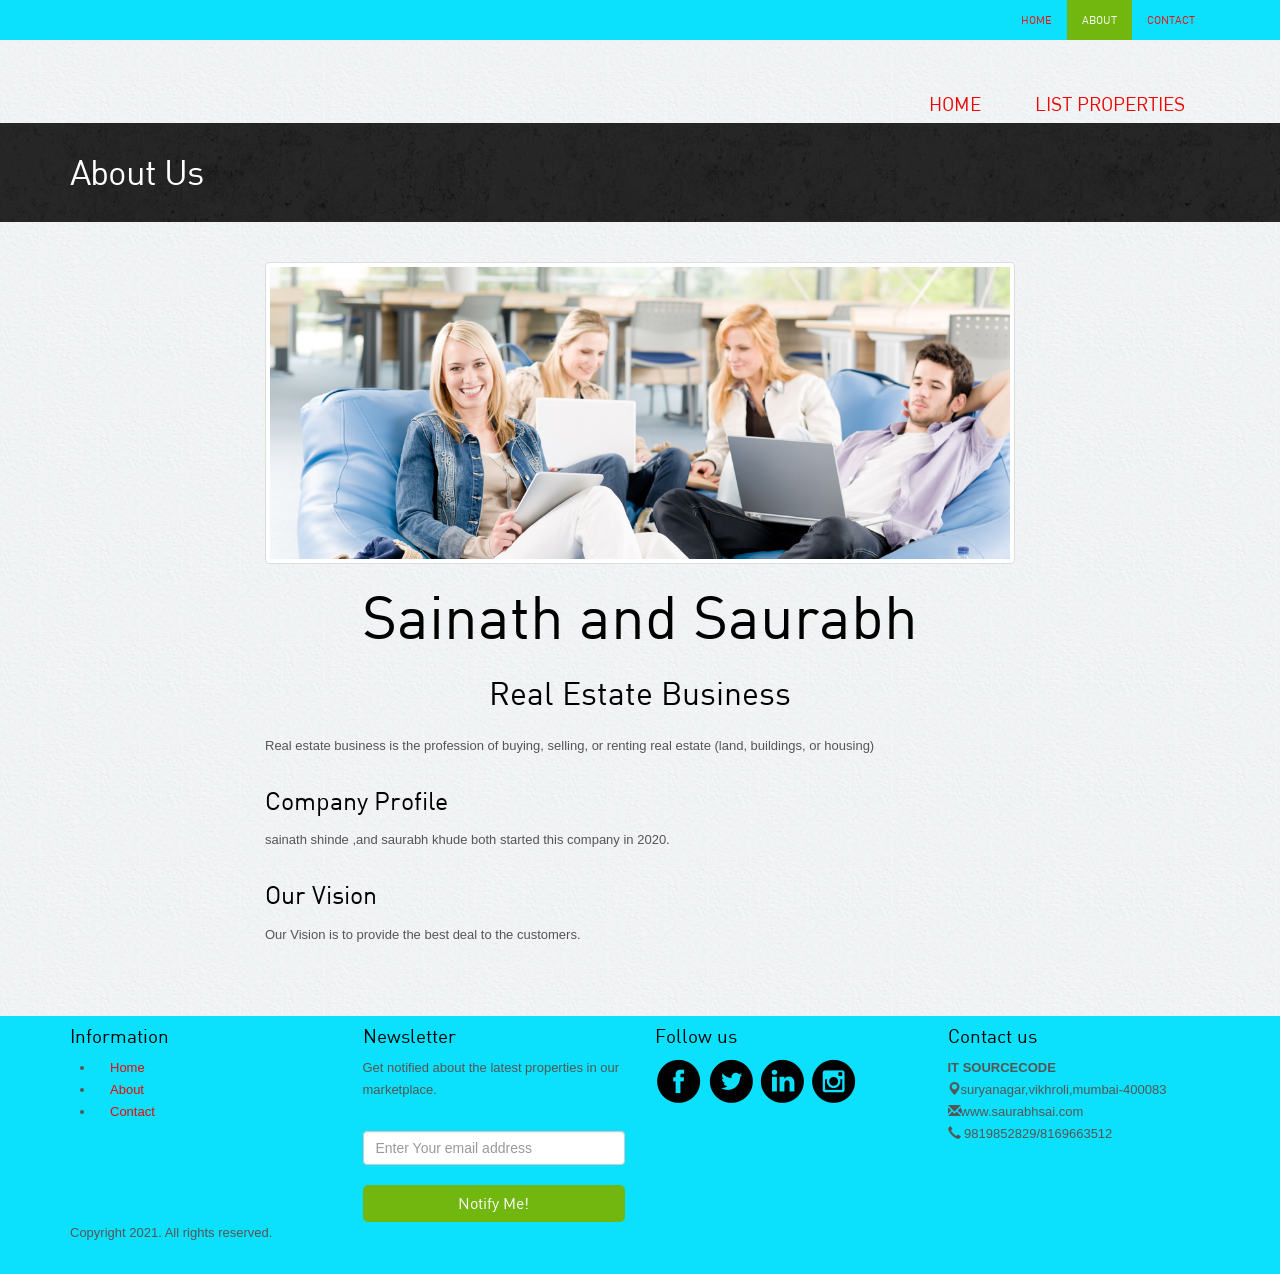
<file: about.html>
<!DOCTYPE html>
<html lang="en">

<!-- Mirrored from thebootstrapthemes.com/live/thebootstrapthemes-realestate/about.php by HTTrack Website Copier/3.x [XR&CO'2014], Tue, 11 Apr 2017 02:43:16 GMT -->
<!-- Added by HTTrack --><meta http-equiv="content-type" content="text/html;charset=UTF-8" /><!-- /Added by HTTrack -->
<head>
<title>About us - Real Estate Management System</title>
<meta charset="UTF-8" />
  <meta name="viewport" content="width=device-width, initial-scale=1.0"/>

 	<link rel="stylesheet" href="assets/bootstrap/css/bootstrap.css" />
  <link rel="stylesheet" href="assets/style.css"/>
  <script src="assets/jquery-1.9.1.min.js"></script>
	<script src="assets/bootstrap/js/bootstrap.js"></script>
  <script src="assets/script.js"></script>



<!-- Owl stylesheet -->
<link rel="stylesheet" href="assets/owl-carousel/owl.carousel.css">
<link rel="stylesheet" href="assets/owl-carousel/owl.theme.css">
<script src="assets/owl-carousel/owl.carousel.js"></script>
<!-- Owl stylesheet -->


<!-- slitslider -->
    <link rel="stylesheet" type="text/css" href="assets/slitslider/css/style.css" />
    <link rel="stylesheet" type="text/css" href="assets/slitslider/css/custom.css" />
    <script type="text/javascript" src="assets/slitslider/js/modernizr.custom.79639.js"></script>
    <script type="text/javascript" src="assets/slitslider/js/jquery.ba-cond.min.js"></script>
    <script type="text/javascript" src="assets/slitslider/js/jquery.slitslider.js"></script>
<!-- slitslider -->

<script src='assets/google_analytics_auto.js'></script></head>

<body>


<!-- Header Starts -->
<div class="navbar-wrapper">

        <div class="navbar-inverse" style="background-color: #0BE0FD">
          <div class="container">
            <div class="navbar-header">


              <button type="button" class="navbar-toggle collapsed" data-toggle="collapse" data-target=".navbar-collapse">
                <span class="sr-only">Toggle navigation</span>
                <span class="icon-bar"></span>
                <span class="icon-bar"></span>
                <span class="icon-bar"></span>
              </button>

            </div>


            <!-- Nav Starts -->
            <div class="navbar-collapse  collapse">
              <ul class="nav navbar-nav navbar-right">
               <li ><a href="index.php">Home</a></li>
                <li class="active"><a href="about.html ">About</a></li>
                <li><a href="contact.html">Contact</a></li>
              </ul>
            </div>
            <!-- #Nav Ends -->

          </div>
        </div>

    </div>
<!-- #Header Starts -->





<div class="container">

<!-- Header Starts -->
<div class="header">
<!-- <a href="index.php"><img src="images/header.png" alt="Realestate"></a> -->

            <div class="menu">
              <ul class="pull-right">
              	<li><a href="index.php">Home</a></li>
                <li><a href="list-properties.php">List Properties</a>
                	 <ul class="dropdown">
                    	<li><a href="sale.php">Properties on Sale</a></li>
                        <li><a href="rent.php">Properties on Rent</a></li>
                    </ul>
                </li>

              </ul>
           </div>
</div>
<!-- #Header Starts -->
</div><!-- banner -->
<div class="inside-banner">
  <div class="container">
    <h2>About Us</h2>
</div>
</div>
<!-- banner -->


<div class="container">
<div class="spacer">
<div class="row">
  <div class="col-lg-8  col-lg-offset-2">
  <img src="images/about.jpg" class="img-responsive thumbnail"  alt="realestate">
  <center><h1 style="color: black;">Sainath and Saurabh <br><h1></center>
   <center><h1 style="font-size: xx-large;color: black;"> Real Estate Business </h1></center>
   <p>Real estate business is the profession of buying, selling, or renting real estate (land, buildings, or housing)</p>
  <h3>Company Profile</h3>
  <p>sainath shinde ,and saurabh khude both started this company in 2020.</p>
  <h3>Our Vision</h3>
  <p>Our Vision is to provide the best deal to the customers.</p>
  </div>

</div>
</div>
</div>




<div style="background-color: #0BE0FD">

<div class="container">



<div class="row">
            <div class="col-lg-3 col-sm-3">
                   <h4>Information</h4>
                   <ul class="row">
                <li class="col-lg-12 col-sm-12 col-xs-3"><a href="index.php">Home</a></li>
                <li class="col-lg-12 col-sm-12 col-xs-3"><a href="about.html">About</a></li>
                <li class="col-lg-12 col-sm-12 col-xs-3"><a href="contact.html">Contact</a></li>
              </ul>
            </div>

            <div class="col-lg-3 col-sm-3">
                    <h4>Newsletter</h4>
                    <p>Get notified about the latest properties in our marketplace.</p>
                    <form class="form-inline" role="form">
                            <input type="text" placeholder="Enter Your email address" class="form-control">
                                <button class="btn btn-success" type="button">Notify Me!</button></form>
            </div>

            <div class="col-lg-3 col-sm-3">
                    <h4>Follow us</h4>
                    <a href="#"><img src="images/facebook.png" alt="facebook"></a>
                    <a href="#"><img src="images/twitter.png" alt="twitter"></a>
                    <a href="#"><img src="images/linkedin.png" alt="linkedin"></a>
                    <a href="#"><img src="images/instagram.png" alt="instagram"></a>
            </div>

             <div class="col-lg-3 col-sm-3">
                    <h4>Contact us</h4>
                    <p><b>IT SOURCECODE</b><br>
<span class="glyphicon glyphicon-map-marker"></span>suryanagar,vikhroli,mumbai-400083<br>
<span class="glyphicon glyphicon-envelope"></span>www.saurabhsai.com<br>
<span class="glyphicon glyphicon-earphone"></span> 9819852829/8169663512</p>
            </div>
        </div>
<p class="copyright">Copyright 2021. All rights reserved. </p>


</div></div>




<!-- Modal -->
<div id="loginpop" class="modal fade">
  <div class="modal-dialog">
    <div class="modal-content">
      <div class="row">
        <div class="col-sm-6 login">
        <h4>Login</h4>
          <form class="" role="form">
        <div class="form-group">
          <label class="sr-only" for="exampleInputEmail2">Email address</label>
          <input type="email" class="form-control" id="exampleInputEmail2" placeholder="Enter email">
        </div>
        <div class="form-group">
          <label class="sr-only" for="exampleInputPassword2">Password</label>
          <input type="password" class="form-control" id="exampleInputPassword2" placeholder="Password">
        </div>
        <div class="checkbox">
          <label>
            <input type="checkbox"> Remember me
          </label>
        </div>
        <button type="submit" class="btn btn-success">Sign in</button>
      </form>
        </div>
        <div class="col-sm-6">
          <h4>New User Sign Up</h4>
          <p>Join today and get updated with all the properties deal happening around.</p>
          <button type="submit" class="btn btn-info"  onclick="window.location.href='register.html'">Join Now</button>
        </div>

      </div>
    </div>
  </div>
</div>
<!-- /.modal -->



</body>

<!-- Mirrored from thebootstrapthemes.com/live/thebootstrapthemes-realestate/about.php by HTTrack Website Copier/3.x [XR&CO'2014], Tue, 11 Apr 2017 02:43:40 GMT -->
</html>
</file>
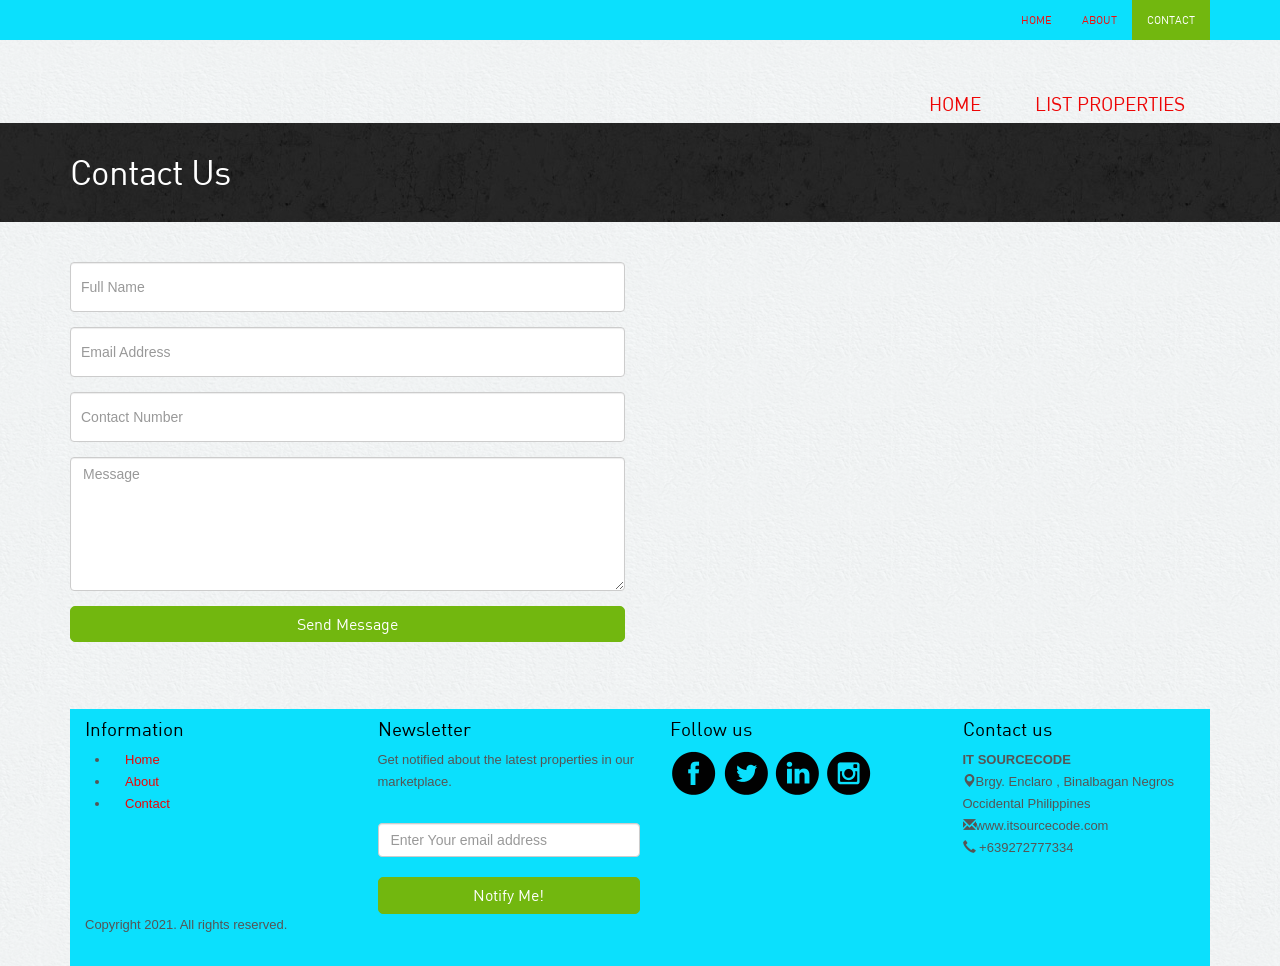
<file: contact.html>
<!DOCTYPE html>
<html lang="en">

<!-- Mirrored from thebootstrapthemes.com/live/thebootstrapthemes-realestate/contact.php by HTTrack Website Copier/3.x [XR&CO'2014], Tue, 11 Apr 2017 02:45:10 GMT -->
<!-- Added by HTTrack --><meta http-equiv="content-type" content="text/html;charset=UTF-8" /><!-- /Added by HTTrack -->
<head>
<title>Contact us - Real Estate Management System</title>
<meta charset="UTF-8" />
  <meta name="viewport" content="width=device-width, initial-scale=1.0"/>

 	<link rel="stylesheet" href="assets/bootstrap/css/bootstrap.css" />
  <link rel="stylesheet" href="assets/style.css"/>
  <script src="assets/jquery-1.9.1.min.js"></script>
	<script src="assets/bootstrap/js/bootstrap.js"></script>
  <script src="assets/script.js"></script>



<!-- Owl stylesheet -->
<link rel="stylesheet" href="assets/owl-carousel/owl.carousel.css">
<link rel="stylesheet" href="assets/owl-carousel/owl.theme.css">
<script src="assets/owl-carousel/owl.carousel.js"></script>
<!-- Owl stylesheet -->


<!-- slitslider -->
    <link rel="stylesheet" type="text/css" href="assets/slitslider/css/style.css" />
    <link rel="stylesheet" type="text/css" href="assets/slitslider/css/custom.css" />
    <script type="text/javascript" src="assets/slitslider/js/modernizr.custom.79639.js"></script>
    <script type="text/javascript" src="assets/slitslider/js/jquery.ba-cond.min.js"></script>
    <script type="text/javascript" src="assets/slitslider/js/jquery.slitslider.js"></script>
<!-- slitslider -->

<script src='assets/google_analytics_auto.js'></script></head>

<body>


<!-- Header Starts -->
<div class="navbar-wrapper">

        <div class="navbar-inverse" style="background-color: #0BE0FD">
          <div class="container">
            <div class="navbar-header">


              <button type="button" class="navbar-toggle collapsed" data-toggle="collapse" data-target=".navbar-collapse">
                <span class="sr-only">Toggle navigation</span>
                <span class="icon-bar"></span>
                <span class="icon-bar"></span>
                <span class="icon-bar"></span>
              </button>

            </div>


            <!-- Nav Starts -->
            <div class="navbar-collapse  collapse">
              <ul class="nav navbar-nav navbar-right">
               <li><a href="index.php">Home</a></li>
                <li><a href="about.html">About</a></li>
                <li class="active"><a href="contact.html">Contact</a></li>
              </ul>
            </div>
            <!-- #Nav Ends -->

          </div>
        </div>

    </div>
<!-- #Header Starts -->





<div class="container">

<!-- Header Starts -->
<div class="header">
<!-- <a href="index.php"><img src="images/header.png" alt="Realestate"></a> -->

            <div class="menu">
              <ul class="pull-right">
              	<li><a href="index.php">Home</a></li>
                <li><a href="list-properties.php">List Properties</a>
                	 <ul class="dropdown">
                    	<li><a href="sale.php">Properties on Sale</a></li>
                        <li><a href="rent.php">Properties on Rent</a></li>
                    </ul>
                </li>

              </ul>
           </div>
</div>
<!-- #Header Starts -->
</div><!-- banner -->
<div class="inside-banner">
  <div class="container">
    <h2>Contact Us</h2>
</div>
</div>
<!-- banner -->


<div class="container">
<div class="spacer">
<div class="row contact">
  <div class="col-lg-6 col-sm-6 ">

                <form action="https://formsubmit.co/rinkeshzanzane02@gmail.com" method="POST">
                <input type="text" class="form-control" placeholder="Full Name">
                <input type="text" class="form-control" placeholder="Email Address">
                <input type="text" class="form-control" placeholder="Contact Number">
                <textarea rows="6" class="form-control" placeholder="Message"></textarea>
      <button type="submit" class="btn btn-success" name="Submit">Send Message</button>
    </form>




        </div>
  <div class="col-lg-6 col-sm-6 ">
    <div id="map">
      <iframe src="https://www.google.com/maps/embed?pb=!1m18!1m12!1m3!1d3769.7492256565665!2d72.93674951482267!3d19.11865428706343!2m3!1f0!2f0!3f0!3m2!1i1024!2i768!4f13.1!3m3!1m2!1s0x3be7c79bcfffffff%3A0x9a668ebd44f72ba!2sVikas%20College%20of%20Arts%20Science%20and%20Commerce!5e0!3m2!1sen!2sin!4v1647935985849!5m2!1sen!2sin" width="600" height="400" style="border:0;" allowfullscreen="" loading="lazy"></iframe>
    </div>
</div>
</div>
</div>




<div style="background-color: #0BE0FD">

<div class="container">



<div class="row">
            <div class="col-lg-3 col-sm-3">
                   <h4>Information</h4>
                   <ul class="row">
                <li class="col-lg-12 col-sm-12 col-xs-3"><a href="index.php">Home</a></li>
                <li class="col-lg-12 col-sm-12 col-xs-3"><a href="about.html">About</a></li>
                <li class="col-lg-12 col-sm-12 col-xs-3"><a href="contact.html">Contact</a></li>
              </ul>
            </div>

            <div class="col-lg-3 col-sm-3">
                    <h4>Newsletter</h4>
                    <p>Get notified about the latest properties in our marketplace.</p>
                    <form class="form-inline" role="form">
                            <input type="text" placeholder="Enter Your email address" class="form-control">
                                <button class="btn btn-success" type="button">Notify Me!</button></form>
            </div>

            <div class="col-lg-3 col-sm-3">
                    <h4>Follow us</h4>
                    <a href="#"><img src="images/facebook.png" alt="facebook"></a>
                    <a href="#"><img src="images/twitter.png" alt="twitter"></a>
                    <a href="#"><img src="images/linkedin.png" alt="linkedin"></a>
                    <a href="#"><img src="images/instagram.png" alt="instagram"></a>
            </div>

             <div class="col-lg-3 col-sm-3">
                    <h4>Contact us</h4>
                    <p><b>IT SOURCECODE</b><br>
<span class="glyphicon glyphicon-map-marker"></span>Brgy. Enclaro , Binalbagan Negros Occidental Philippines<br>
<span class="glyphicon glyphicon-envelope"></span>www.itsourcecode.com<br>
<span class="glyphicon glyphicon-earphone"></span> +639272777334</p>
            </div>
        </div>
<p class="copyright">Copyright 2021. All rights reserved. </p>


</div></div>




<!-- Modal -->
<div id="loginpop" class="modal fade">
  <div class="modal-dialog">
    <div class="modal-content">
      <div class="row">
        <div class="col-sm-6 login">
        <h4>Login</h4>
          <form class="" role="form">
        <div class="form-group">
          <label class="sr-only" for="exampleInputEmail2">Email address</label>
          <input type="email" class="form-control" id="exampleInputEmail2" placeholder="Enter email">
        </div>
        <div class="form-group">
          <label class="sr-only" for="exampleInputPassword2">Password</label>
          <input type="password" class="form-control" id="exampleInputPassword2" placeholder="Password">
        </div>
        <div class="checkbox">
          <label>
            <input type="checkbox"> Remember me
          </label>
        </div>
        <button type="submit" class="btn btn-success">Sign in</button>
      </form>
        </div>
        <div class="col-sm-6">
          <h4>New User Sign Up</h4>
          <p>Join today and get updated with all the properties deal happening around.</p>
          <button type="submit" class="btn btn-info"  onclick="window.location.href='register.html'">Join Now</button>
        </div>

      </div>
    </div>
  </div>
</div>
<!-- /.modal -->



</body>

<!-- Mirrored from thebootstrapthemes.com/live/thebootstrapthemes-realestate/contact.php by HTTrack Website Copier/3.x [XR&CO'2014], Tue, 11 Apr 2017 02:45:10 GMT -->

</html>
</file>
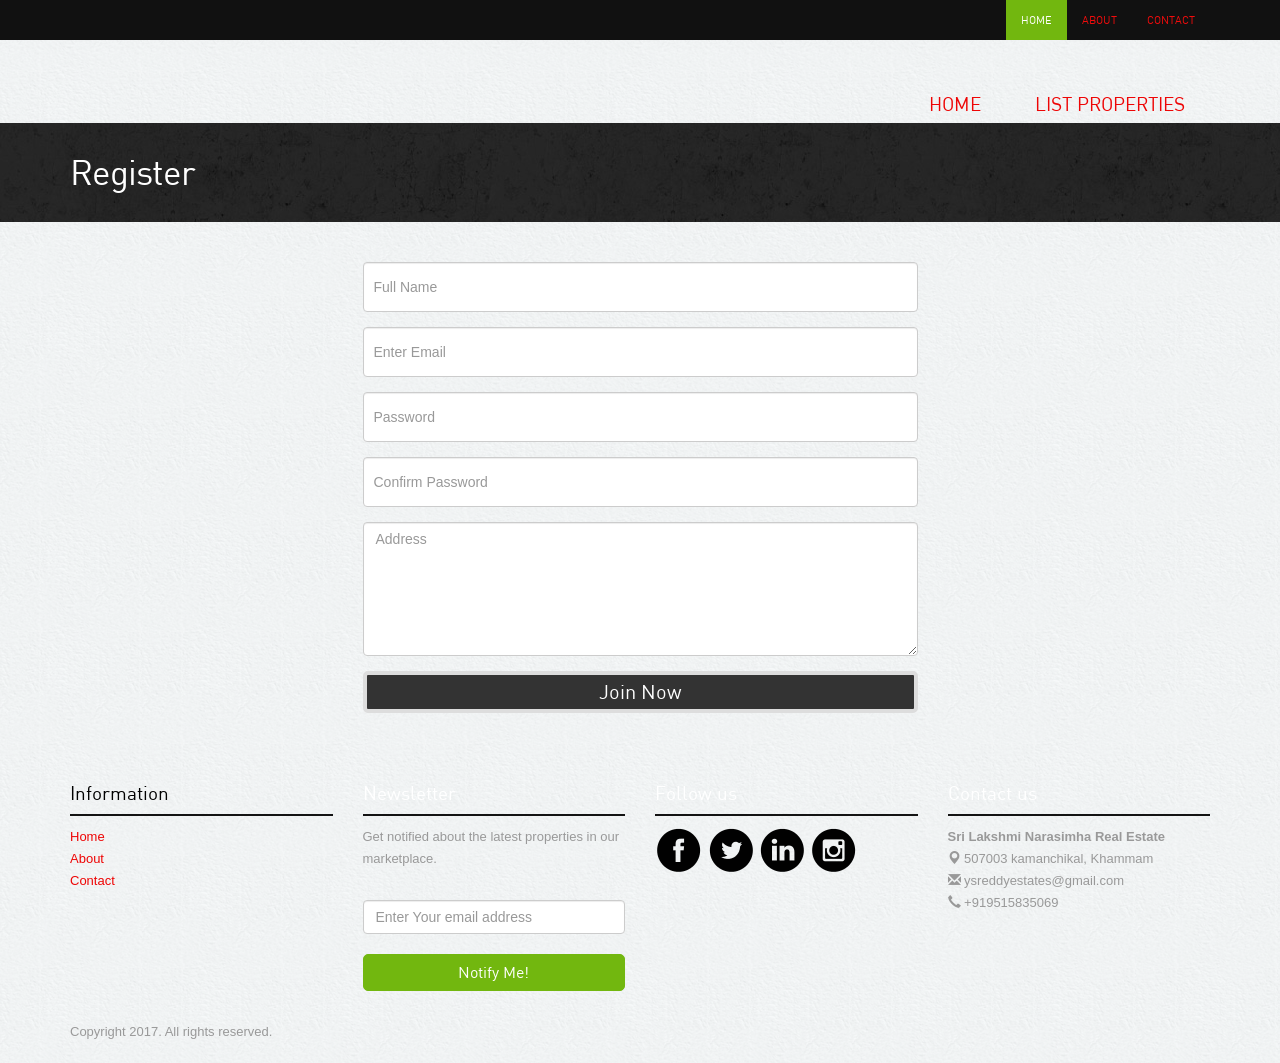
<file: register.html>
<!DOCTYPE html>
<html lang="en">

<!-- Mirrored from thebootstrapthemes.com/live/thebootstrapthemes-realestate/register.php by HTTrack Website Copier/3.x [XR&CO'2014], Tue, 11 Apr 2017 02:45:26 GMT -->
<!-- Added by HTTrack --><meta http-equiv="content-type" content="text/html;charset=UTF-8" /><!-- /Added by HTTrack -->
<head>
 
<title>Registration - Real Estate Management System</title>
<meta charset="UTF-8" />
  <meta name="viewport" content="width=device-width, initial-scale=1.0"/>

 	<link rel="stylesheet" href="assets/bootstrap/css/bootstrap.css" />
  <link rel="stylesheet" href="assets/style.css"/>
  <script src="assets/jquery-1.9.1.min.js"></script>
	<script src="assets/bootstrap/js/bootstrap.js"></script>
  <script src="assets/script.js"></script>



<!-- Owl stylesheet -->
<link rel="stylesheet" href="assets/owl-carousel/owl.carousel.css">
<link rel="stylesheet" href="assets/owl-carousel/owl.theme.css">
<script src="assets/owl-carousel/owl.carousel.js"></script>
<!-- Owl stylesheet -->


<!-- slitslider -->
    <link rel="stylesheet" type="text/css" href="assets/slitslider/css/style.css" />
    <link rel="stylesheet" type="text/css" href="assets/slitslider/css/custom.css" />
    <script type="text/javascript" src="assets/slitslider/js/modernizr.custom.79639.js"></script>
    <script type="text/javascript" src="assets/slitslider/js/jquery.ba-cond.min.js"></script>
    <script type="text/javascript" src="assets/slitslider/js/jquery.slitslider.js"></script>
<!-- slitslider -->

<script src='assets/google_analytics_auto.js'></script></head>

<body>


<!-- Header Starts -->
<div class="navbar-wrapper">

        <div class="navbar-inverse" role="navigation">
          <div class="container">
            <div class="navbar-header">


              <button type="button" class="navbar-toggle collapsed" data-toggle="collapse" data-target=".navbar-collapse">
                <span class="sr-only">Toggle navigation</span>
                <span class="icon-bar"></span>
                <span class="icon-bar"></span>
                <span class="icon-bar"></span>
              </button>

            </div>


            <!-- Nav Starts -->
            <div class="navbar-collapse  collapse">
              <ul class="nav navbar-nav navbar-right">
               <li class="active"><a href="index.php">Home</a></li>
                <li><a href="about.html">About</a></li>
                <li><a href="contact.html">Contact</a></li>
              </ul>
            </div>
            <!-- #Nav Ends -->

          </div>
        </div>

    </div>
<!-- #Header Starts -->





<div class="container">

<!-- Header Starts -->
<div class="header">
<!-- <a href="index.php"><img src="images/logo.png" alt="Realestate"></a> -->

            <div class="menu">
              <ul class="pull-right">
              	<li><a href="index.php">Home</a></li>
                <li><a href="list-properties.php">List Properties</a>
                	 <ul class="dropdown">
                    	<li><a href="sale.php">Properties on Sale</a></li>
                        <li><a href="rent.php">Properties on Rent</a></li>
                    </ul>
                </li>

              </ul>
           </div>
</div>
<!-- #Header Starts -->
</div><!-- banner -->
<div class="inside-banner">
  <div class="container">
    <h2>Register</h2>
</div>
</div>
<!-- banner -->


<div class="container">
<div class="spacer">
<div class="row register">
  <div class="col-lg-6 col-lg-offset-3 col-sm-6 col-sm-offset-3 col-xs-12 ">


                <input type="text" class="form-control" placeholder="Full Name" name="form_name">
                <input type="text" class="form-control" placeholder="Enter Email" name="form_email">
                <input type="password" class="form-control" placeholder="Password" name="form_phone">
                <input type="password" class="form-control" placeholder="Confirm Password" name="form_phone">

                <textarea rows="6" class="form-control" placeholder="Address" name="form_message"></textarea>
                <button type="submit" class="btn btn-info"  onclick="window.location.href='index.php'">Join Now</button>
        
      




        </div>

</div>
</div>
</div>




<div class="footer">

<div class="container">



<div class="row">
            <div class="col-lg-3 col-sm-3">
                   <h4 style="color: black;">Information</h4>
                   <ul class="row">
                <li class="col-lg-12 col-sm-12 col-xs-3"><a href="index.php">Home</a></li>
                <li class="col-lg-12 col-sm-12 col-xs-3"><a href="about.html">About</a></li>
                <li class="col-lg-12 col-sm-12 col-xs-3"><a href="contact.html">Contact</a></li>
              </ul>
            </div>

            <div class="col-lg-3 col-sm-3">
                    <h4>Newsletter</h4>
                    <p>Get notified about the latest properties in our marketplace.</p>
                    <form class="form-inline" role="form">
                            <input type="text" placeholder="Enter Your email address" class="form-control">
                                <button class="btn btn-success" type="button">Notify Me!</button></form>
            </div>

            <div class="col-lg-3 col-sm-3">
                    <h4>Follow us</h4>
                    <a href="#"><img src="images/facebook.png" alt="facebook"></a>
                    <a href="#"><img src="images/twitter.png" alt="twitter"></a>
                    <a href="#"><img src="images/linkedin.png" alt="linkedin"></a>
                    <a href="#"><img src="images/instagram.png" alt="instagram"></a>
            </div>

             <div class="col-lg-3 col-sm-3">
                    <h4>Contact us</h4>
                    <p><b>Sri Lakshmi Narasimha Real Estate</b><br>
<span class="glyphicon glyphicon-map-marker"></span> 507003 kamanchikal, Khammam <br>
<span class="glyphicon glyphicon-envelope"></span> ysreddyestates@gmail.com<br>
<span class="glyphicon glyphicon-earphone"></span> +919515835069</p>
            </div>
        </div>
<p class="copyright">Copyright 2017. All rights reserved.	</p>


</div></div>




<!-- Modal -->
<div id="loginpop" class="modal fade">
  <div class="modal-dialog">
    <div class="modal-content">
      <div class="row">
        <div class="col-sm-6 login">
        <h4>Login</h4>
          <form class="" role="form">
        <div class="form-group">
          <label class="sr-only" for="exampleInputEmail2">Email address</label>
          <input type="email" class="form-control" id="exampleInputEmail2" placeholder="Enter email">
        </div>
        <div class="form-group">
          <label class="sr-only" for="exampleInputPassword2">Password</label>
          <input type="password" class="form-control" id="exampleInputPassword2" placeholder="Password">
        </div>
        <div class="checkbox">
          <label>
            <input type="checkbox"> Remember me
          </label>
        </div>
        <button type="submit" class="btn btn-success">Sign in</button>
      </form>
        </div>
        <div class="col-sm-6">
          <h4>New User Sign Up</h4>
          <p>Join today and get updated with all the properties deal happening around.</p>
          <button type="submit" class="btn btn-info"  onclick="window.location.href='register.html'">Join Now</button>
        </div>

      </div>
    </div>
  </div>
</div>
<!-- /.modal -->



</body>

<!-- Mirrored from thebootstrapthemes.com/live/thebootstrapthemes-realestate/register.php by HTTrack Website Copier/3.x [XR&CO'2014], Tue, 11 Apr 2017 02:45:26 GMT -->
</html>
</file>
<file: assets/style.css>
@font-face {
font-family: 'din';
src: url('fonts/din.eot');
src: url('fonts/dind41d.eot?#iefix') format('embedded-opentype'), url('fonts/din.woff') format('woff'), url('fonts/din.ttf') format('truetype'), url('fonts/din.svg#din') format('svg');
font-weight: normal;
font-style: normal;
}

body {	color:#555;	font:normal 13px/22px Arial;	background:url(../images/bgmain.png) #eee;}

h1,h2,h3,h4,h5 { font-weight:normal; font-family: din;margin: 0;padding: 0;color: #000}
h1{font-size: 60px; margin-bottom: 25px;color: #fff;}
h2{font-size: 35px; letter-spacing: -1px;margin-bottom: 20px;}
h3{margin: 0 0 15px 0; font-size: 25px;}
h4{margin: 10px 0; font-size: 19px;}
h5{margin: 0 0 5px 0; font-size: 17px;}
h6{margin: 0 0 10px 0; font-size: 14px;}

h4 span{margin-right: 5px; font-size: 15px;}
h6 span{margin-right: 5px; font-size: 12px;}


p{margin-bottom: 30px;}
a{color:#ee0505; text-decoration:none;outline: none;}
a:hover{color:#333;}
.spacer{margin-top: 40px;margin-bottom:40px;}
.center{text-align: center;}
.fullwidth{width: 100%;}
select,input{outline: 0; margin-bottom: 20px;}
a.more{background-color: #222; padding: 2px 6px;color: #fff; text-transform: uppercase; font-size: 11px;}
a.more:hover{background: #f10c0c;text-decoration: none;}

table{background-color: #fff;}

.btn{border-radius: 5px; font-family: din; outline: none;}
.btn-success{ background: #72b70f;border:1px solid #72b70f;padding:6px 20px; font-size:16px; width: 100%; }
.btn-primary{ background: #64a30a;border:none;width: 100%;border-radius: 20px;}
.btn-info{background: #333;border:4px solid #ddd;padding: 3px 20px; font-size:20px; border-radius: 20px;  }

.thumbnail{ background-color:#fff;}

.header {padding: 20px 0;}
.header ul{list-style: none;margin: 0; padding: 0;margin-top: 25px;}
.header ul li{ display: inline-block; padding: 0 0 0 40px;}
.header ul li a{ font-size: 19px;font-family: din;text-transform: uppercase;}
.header ul li a:hover{text-decoration: none;}

.navbar-inverse{background-color: #111;}
.navbar-inverse .navbar-nav > li > a{font-size: 11px;padding-top: 10px;padding-bottom: 10px;font-family: din;text-transform: uppercase;}
.navbar-inverse .navbar-nav > .active > a, .navbar-inverse .navbar-nav > .active > a:hover, .navbar-inverse .navbar-nav > .active > a:focus{background-color: #72b70f;}

.banner-search{background:url(../images/bginside.jpg) #111;color: #fff;padding: 20px 0 10px 0; font-size: 16px;}
.banner-search h3{color: #fff;}


.properties-listing .viewall{margin-top: 15px;}
.properties-listing div.properties{padding: 10px; background-color: #fff;text-align: center; margin-bottom: 20px;}
.owl-wrapper-outer div.properties{margin: 0 5px;}
.properties-listing div.properties .image-holder{position: relative;}
.properties-listing div.properties .status{position: absolute;bottom: 0;z-index: 100;display: block;width: 100%;color: #fff;padding:0 3px;text-align: right; font-size: 12px;}
.properties-listing div.properties p{margin-bottom: 10px; font-size: 14px;border-top: 1px solid #ddd;border-bottom: 1px solid #ddd;padding: 5px 0;font-family: din;}

.listing-detail{margin-bottom: 30px;}
.listing-detail span{color: #fff; width: 25px; height: 25px; background-color: #555;display: inline-block;border-radius:25px; text-align: center;line-height: 26px; font-size: 14px;cursor: crosshair;}
.listing-detail span:hover{background: #72b70f;}


.status.sold{background:rgba(104,167,13,0.8);}
.status.new{background:rgba(190,7,46,0.8);}

.recommended{position: relative;}
.recommended .carousel-indicators{position: absolute;text-align: left;left: 0;bottom: -40px;margin: 0;}
.recommended .carousel-indicators li{border: 1px solid #888;}
.recommended .carousel-indicators .active{background-color:#ccc; }
.recommended p{margin: 5px 0 10px 0;}


.modal-content{padding: 20px;}
.login .form-group input{padding: 10px; height: 50px;}

.register input{padding: 10px; height: 50px;}
.contact input{padding: 10px; height: 50px;}
.register input,.register textarea,.contact input,.contact textarea{ margin-bottom: 15px;}
.login button,.register button,.contact button{width: 100%;border-radius: 5px;}

/*inside*/
.inside-banner{background:url(../images/bginside.jpg) #222;color: #fff; padding: 30px 0;}
.inside-banner h2{margin: 0; color: #fff;}
.inside-banner span{margin-top: 10px;}

.search-form {margin-bottom: 50px;}
.search-form h4{margin: 17px 0;}


.hot-properties {margin-bottom: 50px;}
.hot-properties img{width: 68px; height: 68px;}
.hot-properties h4{margin-bottom: 20px;}
.hot-properties .row{margin-bottom: 20px;}
.hot-properties .row p{margin-bottom: 5px;}

.sortby .result{margin-top: 10px;}

.property-info{margin:0 0 30px 0;}
.property-info span{margin-right: 5px;}
.property-info p{margin-bottom:10px; }
.property-info p.price{font-size: 28px;color: #72b70f;padding:0;border-radius: 5px;}
.property-info .profile{margin-top: 30px;}
.property-info .profile p{padding-left: 20px; color: #999;}

.enquiry input,.enquiry textarea{margin-bottom: 10px;}
.enquiry button{border-radius: 5px;}

.blog .info{color: #999;margin-bottom: 10px;font-size: 12px;}
.nav-tabs > li.active > a, .nav-tabs > li.active > a:hover, .nav-tabs > li.active > a:focus{background-color: #72b70f;border-radius: 0;color: #fff;border: none;}
.blog .tabbable .tab-content ul li{margin: 15px 0;}
.blog .row{margin-bottom: 50px;}

.agents .row{margin-bottom:40px; }
.agents .row h4{margin: 0;}

/*drop down menu*/
	.menu {display: inline-block; padding:0; float:right;}
	.menu ul{
        padding: 0;
        list-style: none;

    }
    .menu ul li{
        display: inline-block;
        position: relative;
        text-align: left;
    }
    .menu ul li a{
        display: block;
        padding: 8px 25px;
        text-decoration: none;
    }
   .menu ul li a:hover{

    }
    .menu ul li ul.dropdown{
        min-width: 100%; /* Set width of the dropdown */
        display: none;
        position: absolute;
        z-index: 999;
        left: 0;
    }
    .menu ul li:hover ul.dropdown{
        display: block;	/* Display the dropdown */
		margin:0px 0 0 0 ;
		padding:0px 0 0px 0px;
		background:#83D211;
		left:0;
		margin-left:23px;


    }
   .menu ul li ul.dropdown li{
        display: block;

    }
	.menu ul li ul.dropdown li a{
        color: #fff;
		font-size:18px;
		border:1px solid #578D09;
    }

	.menu ul li ul.dropdown li a:hover{
        color: #333;
    }
	.header ul li{padding: 0 !important;}

/*drop down end*/


/*footer*/
.footer{padding: 20px 0; color: #999;}
.footer h4{color: #fff;border-bottom: 2px solid #131313;margin-bottom: 10px;padding-bottom: 10px;}
.footer ul{list-style: none;padding: 0; }
.footer a:hover{color: #fff;}
.footer p.copyright{margin: 30px 0 0 0;}


@media (max-width: 600px) {
.header{text-align: center;}
.header ul{width: 100%;margin-bottom: 20px;}
.header ul li{padding: 0 20px;}
h1{font-size: 40px;}
h2{font-size: 25px;}
.login {margin-bottom: 40px;}
.searchbar button{margin-bottom: 40px;}
.footer .col-sm-3{margin-bottom: 30px;}
.agents img{ margin-bottom: 20px;}
}
</file>
<file: assets/slitslider/css/style.css>
.sl-slider-wrapper {
	width: 800px;
	height: 400px;
	margin: 0 auto;
	position: relative;
	overflow: hidden;
}

.sl-slider {
	position: absolute;
	top: 0;
	left: 0;
}

/* Slide wrapper and slides */

.sl-slide,
.sl-slides-wrapper,
.sl-slide-inner {
	position: absolute;
	width: 100%;
	height: 100%;
	top: 0;
	left: 0;
} 

.sl-slide {
	z-index: 1;
}

/* The duplicate parts/slices */

.sl-content-slice {
	overflow: hidden;
	position: absolute;
	-webkit-box-sizing: content-box;
	-moz-box-sizing: content-box;
	box-sizing: content-box;
	background: #fff;
	-webkit-backface-visibility: hidden;
	-moz-backface-visibility: hidden;
	-o-backface-visibility: hidden;
	-ms-backface-visibility: hidden;
	backface-visibility: hidden;
	opacity : 1;
}

/* Horizontal slice */

.sl-slide-horizontal .sl-content-slice {
	width: 100%;
	height: 50%;
	left: -200px;
	-webkit-transform: translateY(0%) scale(1);
	-moz-transform: translateY(0%) scale(1);
	-o-transform: translateY(0%) scale(1);
	-ms-transform: translateY(0%) scale(1);
	transform: translateY(0%) scale(1);
}

.sl-slide-horizontal .sl-content-slice:first-child {
	top: -200px;
	padding: 200px 200px 0px 200px;
}

.sl-slide-horizontal .sl-content-slice:nth-child(2) {
	top: 50%;
	padding: 0px 200px 200px 200px;
}

/* Vertical slice */

.sl-slide-vertical .sl-content-slice {
	width: 50%;
	height: 100%;
	top: -200px;
	-webkit-transform: translateX(0%) scale(1);
	-moz-transform: translateX(0%) scale(1);
	-o-transform: translateX(0%) scale(1);
	-ms-transform: translateX(0%) scale(1);
	transform: translateX(0%) scale(1);
}

.sl-slide-vertical .sl-content-slice:first-child {
	left: -200px;
	padding: 200px 0px 200px 200px;
}

.sl-slide-vertical .sl-content-slice:nth-child(2) {
	left: 50%;
	padding: 200px 200px 200px 0px;
}

/* Content wrapper */
/* Width and height is set dynamically */
.sl-content-wrapper {
	position: absolute;
}

.sl-content {
	width: 100%;
	height: 100%;
	background: #fff;
}

/* Default styles for background colors */
.sl-slide-horizontal .sl-slide-inner {
	background: #000;
}

.sl-slide-vertical .sl-slide-inner {
	background: #000;
}
</file>
<file: assets/slitslider/css/custom.css>
.sl-slider-wrapper {
	width: 100%;
	height: 500px;
	overflow: hidden;
	position: relative;
}

 .sl-slider h2,
 .sl-slider blockquote {
	padding: 50px 650px 10px 0;
	width: 100%;
	max-width: 1140px;
	color: #fff;
	margin: 0 auto;
	position: relative;
	z-index: 100;
	border:none;
}

.sl-slider h2 {
	font-size: 40px;
	text-shadow: 0 -1px 0 rgba(0,0,0,0.2);
}
.sl-slider h2 a{color: #fff;}
.sl-slider h2 a:hover{color: #72b70f; text-decoration: none;}


.sl-slider blockquote {
	padding-top: 10px;
	font-weight: 300;
	text-shadow: 0 -1px 0 rgba(0,0,0,0.2);
}
.sl-slider blockquote p{font-size: 18px;}
.sl-slider blockquote p.location{font-size: 24px;color: #fff;}


 .sl-slider blockquote cite {
	font-size: 20px;
	font-weight: 700;
	font-style: normal;
	text-transform: uppercase;
	padding:15px;
	display: inline-block;
	background-color: #72b70f;
	border-radius: 5px;
}

 .bg-img {
	padding: 200px;
	-webkit-box-sizing: content-box;
	-moz-box-sizing: content-box;
	box-sizing: content-box;
	position: absolute;
	top: -200px;
	left: -200px;
	width: 100%;
	height: 100%;
	-webkit-background-size: cover;
	-moz-background-size: cover;
	background-size: cover;
	background-position: center center;
	background-color: #000;
	opacity: 0.5; /*cange opacity for slider*/
}

/* Custom navigation arrows */

.nav-arrows span {
	position: absolute;
	z-index: 2000;
	top: 50%;
	width: 40px;
	height: 40px;
	border: 8px solid #ddd;
	border: 8px solid rgba(150,150,150,0.4);
	text-indent: -90000px;
	margin-top: -40px;
	cursor: pointer;
	
	-webkit-transform: rotate(45deg);
	-moz-transform: rotate(45deg);
	-o-transform: rotate(45deg);
	-ms-transform: rotate(45deg);
	transform: rotate(45deg);
}

.nav-arrows span:hover {
	border-color: rgba(150,150,150,0.9);
}

.nav-arrows span.nav-arrow-prev {
	left: 5%;
	border-right: none;
	border-top: none;
}

.nav-arrows span.nav-arrow-next {
	right: 5%;
	border-left: none;
	border-bottom: none;
}

/* Custom navigation dots */

.nav-dots {
	text-align: center;
	position: absolute;
	bottom: 2%;
	height: 30px;
	width: 100%;
	left: 0;
	z-index: 1000;
}

.nav-dots span {
	display: inline-block;
	position: relative;
	width: 16px;
	height: 16px;
	border-radius: 50%;
	margin: 3px;
	background: #ddd;
	background: rgba(150,150,150,0.4);
	cursor: pointer;
	box-shadow: 
		0 1px 1px rgba(255,255,255,0.4), 
		inset 0 1px 1px rgba(0,0,0,0.1);
}

 .nav-dots span {
	background: rgba(150,150,150,0.1);
	margin: 6px;
	-webkit-transition: all 0.2s;
	-moz-transition: all 0.2s;
	-ms-transition: all 0.2s;
	-o-transition: all 0.2s;
	transition: all 0.2s;
	box-shadow: 
		0 1px 1px rgba(255,255,255,0.4), 
		inset 0 1px 1px rgba(0,0,0,0.1),
		0 0 0 2px rgba(255,255,255,0.5);
}

 .nav-dots span.nav-dot-current,
 .nav-dots span:hover {
	box-shadow: 
		0 1px 1px rgba(255,255,255,0.4), 
		inset 0 1px 1px rgba(0,0,0,0.1),
		0 0 0 5px rgba(255,255,255,0.5);
}

.nav-dots span.nav-dot-current:after {
	content: "";
	position: absolute;
	width: 10px;
	height: 10px;
	top: 3px;
	left: 3px;
	border-radius: 50%;
	background: rgba(255,255,255,0.8);
}

/* Content elements */



 .bg-img-1 {
	background-image: url(../../../images/slider/1.jpg);
}
 .bg-img-2 {
	background-image: url(../../../images/slider/2.jpg);
}
 .bg-img-3 {
	background-image: url(../../../images/slider/3.jpg);
}
 .bg-img-4 {
	background-image: url(../../../images/slider/4.jpg);
}
 .bg-img-5 {
	background-image: url(../../../images/slider/5.jpg);
}

/* Animations for content elements */

.sl-trans-elems .deco{
	-webkit-animation: roll 1s ease-out both, fadeIn 1s ease-out both;
	-moz-animation: roll 1s ease-out both, fadeIn 1s ease-out both;
	-o-animation: roll 1s ease-out both, fadeIn 1s ease-out both;
	-ms-animation: roll 1s ease-out both, fadeIn 1s ease-out both;
	animation: roll 1s ease-out both, fadeIn 1s ease-out both;
}
.sl-trans-elems h2{
	-webkit-animation: moveUp 1s ease-in-out both;
	-moz-animation: moveUp 1s ease-in-out both;
	-o-animation: moveUp 1s ease-in-out both;
	-ms-animation: moveUp 1s ease-in-out both;
	animation: moveUp 1s ease-in-out both;
}
.sl-trans-elems blockquote{
	-webkit-animation: fadeIn 0.5s linear 0.5s both;
	-moz-animation: fadeIn 0.5s linear 0.5s both;
	-o-animation: fadeIn 0.5s linear 0.5s both;
	-ms-animation: fadeIn 0.5s linear 0.5s both;
	animation: fadeIn 0.5s linear 0.5s both;
}
.sl-trans-back-elems .deco{
	-webkit-animation: scaleDown 1s ease-in-out both;
	-moz-animation: scaleDown 1s ease-in-out both;
	-o-animation: scaleDown 1s ease-in-out both;
	-ms-animation: scaleDown 1s ease-in-out both;
	animation: scaleDown 1s ease-in-out both;
}
.sl-trans-back-elems h2{
	-webkit-animation: fadeOut 1s ease-in-out both;
	-moz-animation: fadeOut 1s ease-in-out both;
	-o-animation: fadeOut 1s ease-in-out both;
	-ms-animation: fadeOut 1s ease-in-out both;
	animation: fadeOut 1s ease-in-out both;
}
.sl-trans-back-elems blockquote{
	-webkit-animation: fadeOut 1s linear both;
	-moz-animation: fadeOut 1s linear both;
	-o-animation: fadeOut 1s linear both;
	-ms-animation: fadeOut 1s linear both;
	animation: fadeOut 1s linear both;
}
@-webkit-keyframes roll{
	0% {-webkit-transform: translateX(500px) rotate(360deg);}
	100% {-webkit-transform: translateX(0px) rotate(0deg);}
}
@-moz-keyframes roll{
	0% {-moz-transform: translateX(500px) rotate(360deg); opacity: 0;}
	100% {-moz-transform: translateX(0px) rotate(0deg); opacity: 1;}
}
@-o-keyframes roll{
	0% {-o-transform: translateX(500px) rotate(360deg); opacity: 0;}
	100% {-o-transform: translateX(0px) rotate(0deg); opacity: 1;}
}
@-ms-keyframes roll{
	0% {-ms-transform: translateX(500px) rotate(360deg); opacity: 0;}
	100% {-ms-transform: translateX(0px) rotate(0deg); opacity: 1;}
}
@keyframes roll{
	0% {transform: translateX(500px) rotate(360deg); opacity: 0;}
	100% {transform: translateX(0px) rotate(0deg); opacity: 1;}
}
@-webkit-keyframes moveUp{
	0% {-webkit-transform: translateY(40px);}
	100% {-webkit-transform: translateY(0px);}
}
@-moz-keyframes moveUp{
	0% {-moz-transform: translateY(40px);}
	100% {-moz-transform: translateY(0px);}
}
@-o-keyframes moveUp{
	0% {-o-transform: translateY(40px);}
	100% {-o-transform: translateY(0px);}
}
@-ms-keyframes moveUp{
	0% {-ms-transform: translateY(40px);}
	100% {-ms-transform: translateY(0px);}
}
@keyframes moveUp{
	0% {transform: translateY(40px);}
	100% {transform: translateY(0px);}
}
@-webkit-keyframes fadeIn{
	0% {opacity: 0;}
	100% {opacity: 1;}
}
@-moz-keyframes fadeIn{
	0% {opacity: 0;}
	100% {opacity: 1;}
}
@-o-keyframes fadeIn{
	0% {opacity: 0;}
	100% {opacity: 1;}
}
@-ms-keyframes fadeIn{
	0% {opacity: 0;}
	100% {opacity: 1;}
}
@keyframes fadeIn{
	0% {opacity: 0;}
	100% {opacity: 1;}
}
@-webkit-keyframes scaleDown{
	0% {-webkit-transform: scale(1);}
	100% {-webkit-transform: scale(0.5);}
}
@-moz-keyframes scaleDown{
	0% {-moz-transform: scale(1);}
	100% {-moz-transform: scale(0.5);}
}
@-o-keyframes scaleDown{
	0% {-o-transform: scale(1);}
	100% {-o-transform: scale(0.5);}
}
@-ms-keyframes scaleDown{
	0% {-ms-transform: scale(1);}
	100% {-ms-transform: scale(0.5);}
}
@keyframes scaleDown{
	0% {transform: scale(1);}
	100% {transform: scale(0.5);}
}
@-webkit-keyframes fadeOut{
	0% {opacity: 1;}
	100% {opacity: 0;}
}
@-moz-keyframes fadeOut{
	0% {opacity: 1;}
	100% {opacity: 0;}
}
@-o-keyframes fadeOut{
	0% {opacity: 1;}
	100% {opacity: 0;}
}
@-ms-keyframes fadeOut{
	0% {opacity: 1;}
	100% {opacity: 0;}
}
@keyframes fadeOut{
	0% {opacity: 1;}
	100% {opacity: 0;}
}


/* Media Queries for custom slider */

@media screen and (max-width: 1100px) {
	
	 .sl-slider-wrapper {
		height: 400px;

	}

	 .sl-slider h2 {
		font-size: 36px;
		padding: 20px;
	}

	 .sl-slider blockquote {
		font-size: 16px;
		padding: 20px;
	}

}

@media screen and (max-width: 700px) {
	.sl-slider-wrapper {		height: 300px; text-align: center;	}

 .sl-slider blockquote p{display: none;}

}
</file>
